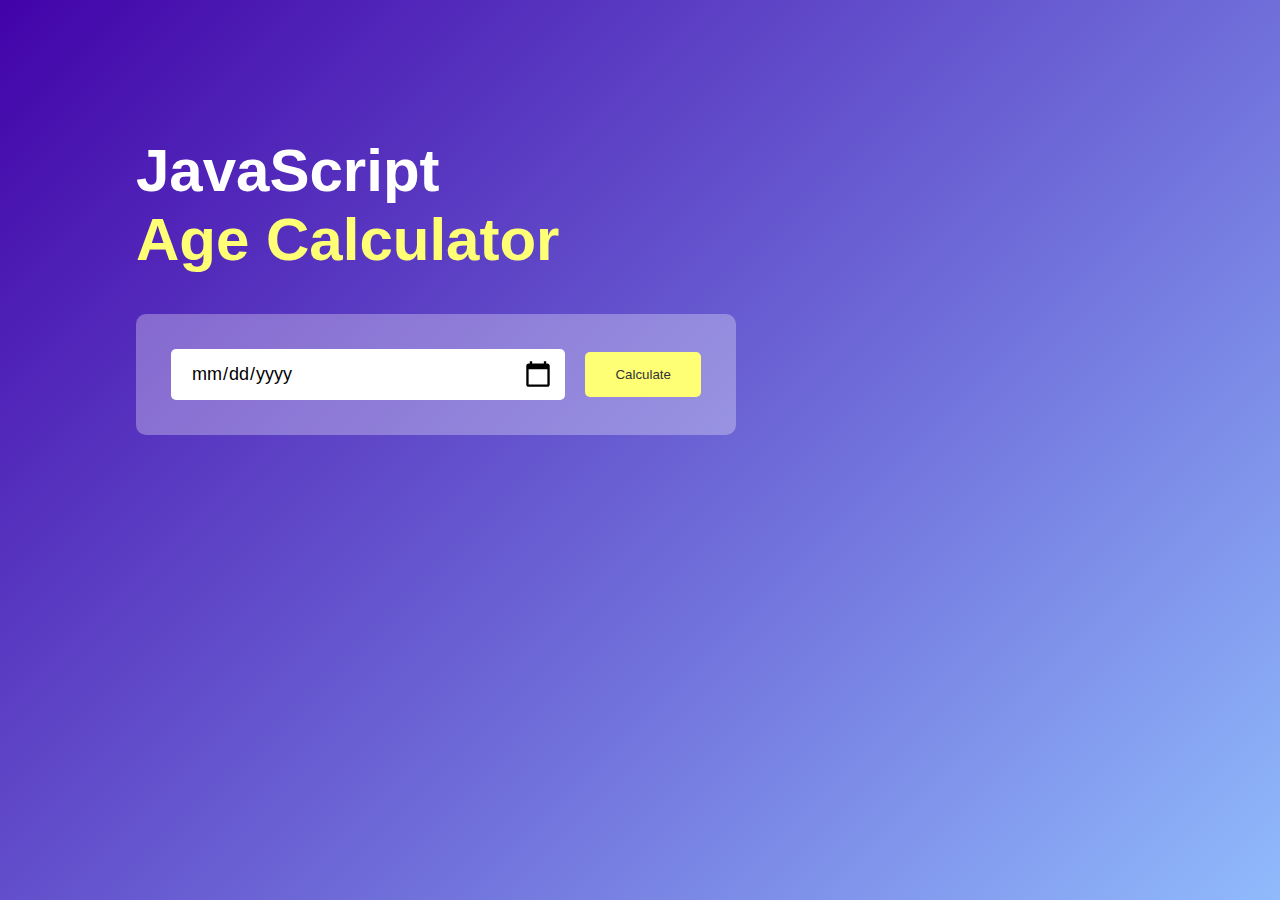
<file: Age_Calculator/index.html>
<!DOCTYPE html>
<html lang="en">
<head>
    <meta charset="UTF-8">
    <meta name="viewport" content="width=device-width, initial-scale=1.0">
    <title>Age Calculator</title>
    <link rel="stylesheet" href="style.css">
</head>
<body>
<div class="container">
    <div class="calculator">
        <h1>JavaScript <br> <span> Age Calculator</span> </h1>
        <div class="input-box">
            <input type="date" id="date">
            <button onClick="calculateAge()">Calculate</button>
        </div>
        <p id="result"></p>
    </div>
</div>

 <script src="script.js"></script>   
</body>
</html>
</file>
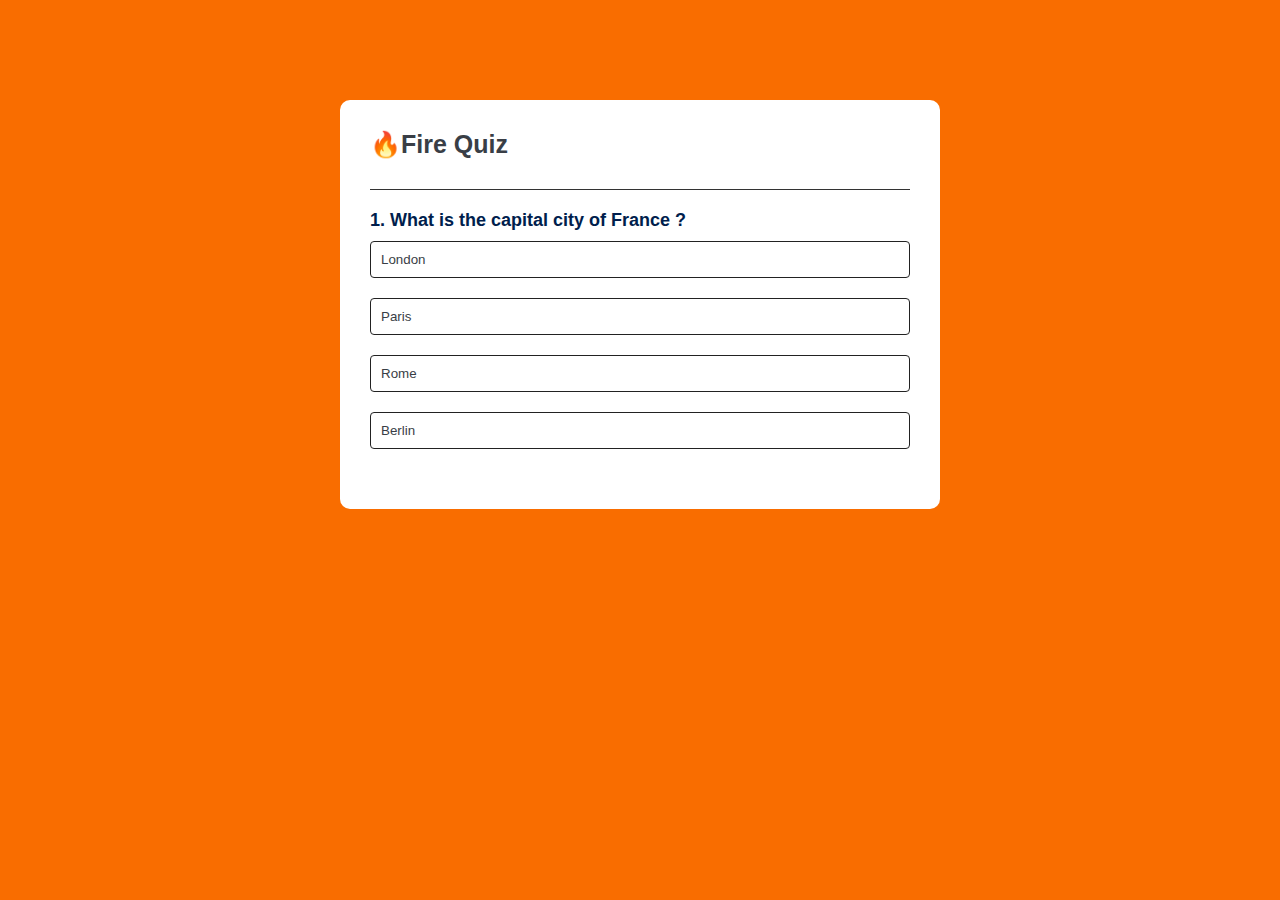
<file: Fire_Quiz_App/index.html>
<!DOCTYPE html>
<html lang="en">
<head>
    <meta charset="UTF-8">
    <meta name="viewport" content="width=device-width, initial-scale=1.0">
    <title>Fire-Quiz-App</title>
    <link rel="stylesheet" href="style.css">
</head>
<body>

 <div class="app">
    <h1> &#x1F525;Fire Quiz</h1>
    <div class="quiz">
        <h2 id="question">question goes here</h2>
        <div id="answer-buttons">
            <button class="btn">Answer 1</button>
            <button class="btn">Answer 2</button>
            <button class="btn">Answer 3</button>
            <button class="btn">Answer 4</button>
            
        </div>
        <button id="next-btn">Next</button>
    </div>
 </div>  
 <script src="script.js"></script> 
    
</body>
</html>
</file>
<file: Age_Calculator/style.css>
*{
    margin: 0;
    padding: 0;
    font-family: 'Poppins', sans-serif;
    box-sizing: border-box;
}

body{
    background: linear-gradient(135deg, #4203a9, #90bafc);
    color: #fff;
}

.container{
    width: 100%;
    min-height: 100vh;
    padding: 10px;
}
.calculator{
    width: 100%;
    max-width: 600px;
    margin-left: 10%;
    margin-top: 10%;
}

.calculator h1{
    font-size: 60px;
}

.calculator h1 span{
    color: #ffff76;
}

.input-box{
    margin: 40px 0;
    padding: 35px;
    border-radius: 10px;
    background: rgba(255,255,255,0.3);
    display: flex;
    align-items: center;
}

.input-box input{
    flex: 1;
    margin-right: 20px;
    padding: 14px 20px;
    border: 0;
    outline: 0;
    font-size: 18px;
    border-radius: 5px;
    position: relative;

}
.input-box button{
    background: #ffff76;
    border: 0;
    outline: 0;
    padding: 15px 30px;
    border-radius: 5px;
    font-weight: 500;
    color: #333;
    cursor: pointer;
}

.input-box input::-webkit-calendar-picker-indicator{
    top: 0;
    left: 0;
    right: 0;
    bottom: 0;
    width: auto;
    height: auto;
    position: absolute;
    background-position: calc(100% - 10px);
    background-size: 30px;
    cursor: pointer;
}

#result{
    font-size: 20px;
}

#result span{
    color: #ffff76;
}
</file>
<file: Fire_Quiz_App/style.css>
*{
    margin: 0;
    padding: 0;
    font-family: 'Poppins',sans-serif;
    box-sizing: border-box;
}

body{
    background:#f96d00;
}

.app{
    background: #fff;
    width: 90%;
    max-width: 600px;
    margin: 100px auto  0;
    border-radius: 10px;
    padding: 30px;
}

.app h1{
    font-size: 25px;
    color:#393e46 ;
     font-weight: 600;
    border-bottom: 1px solid #333;
    padding-bottom: 30px;
}

.quiz{
    padding: 20px 0;
}

.quiz h2{
    font-size: 18px;
    color: #001e4d;
    font-weight: 600;
}

.btn{
    background: #fff;
    color: #393e46;
    font-weight: 500;
    width: 100%;
    border: 1px solid #222;
    padding: 10px;
    margin: 10px 0;
    text-align: left;
    border-radius: 4px;
    cursor: pointer;
    transition: all 0.3s;
}

.btn:hover:not([disabled]){
    background: #222;
    color: #fff;
}
.btn:disabled{
    cursor: no-drop;
}

#next-btn{
    background: #2b4353;
    color: #fff;
    font-weight: 500;
    width: 150px;
    border: 0;
    padding: 10px;
    margin: 20px auto 0;
    border-radius: 4px;
    cursor: pointer;
    display: none;
}

.correct{
    background: #9aeabc;
}
.incorrect{
    background: #ff9393;
}
</file>
